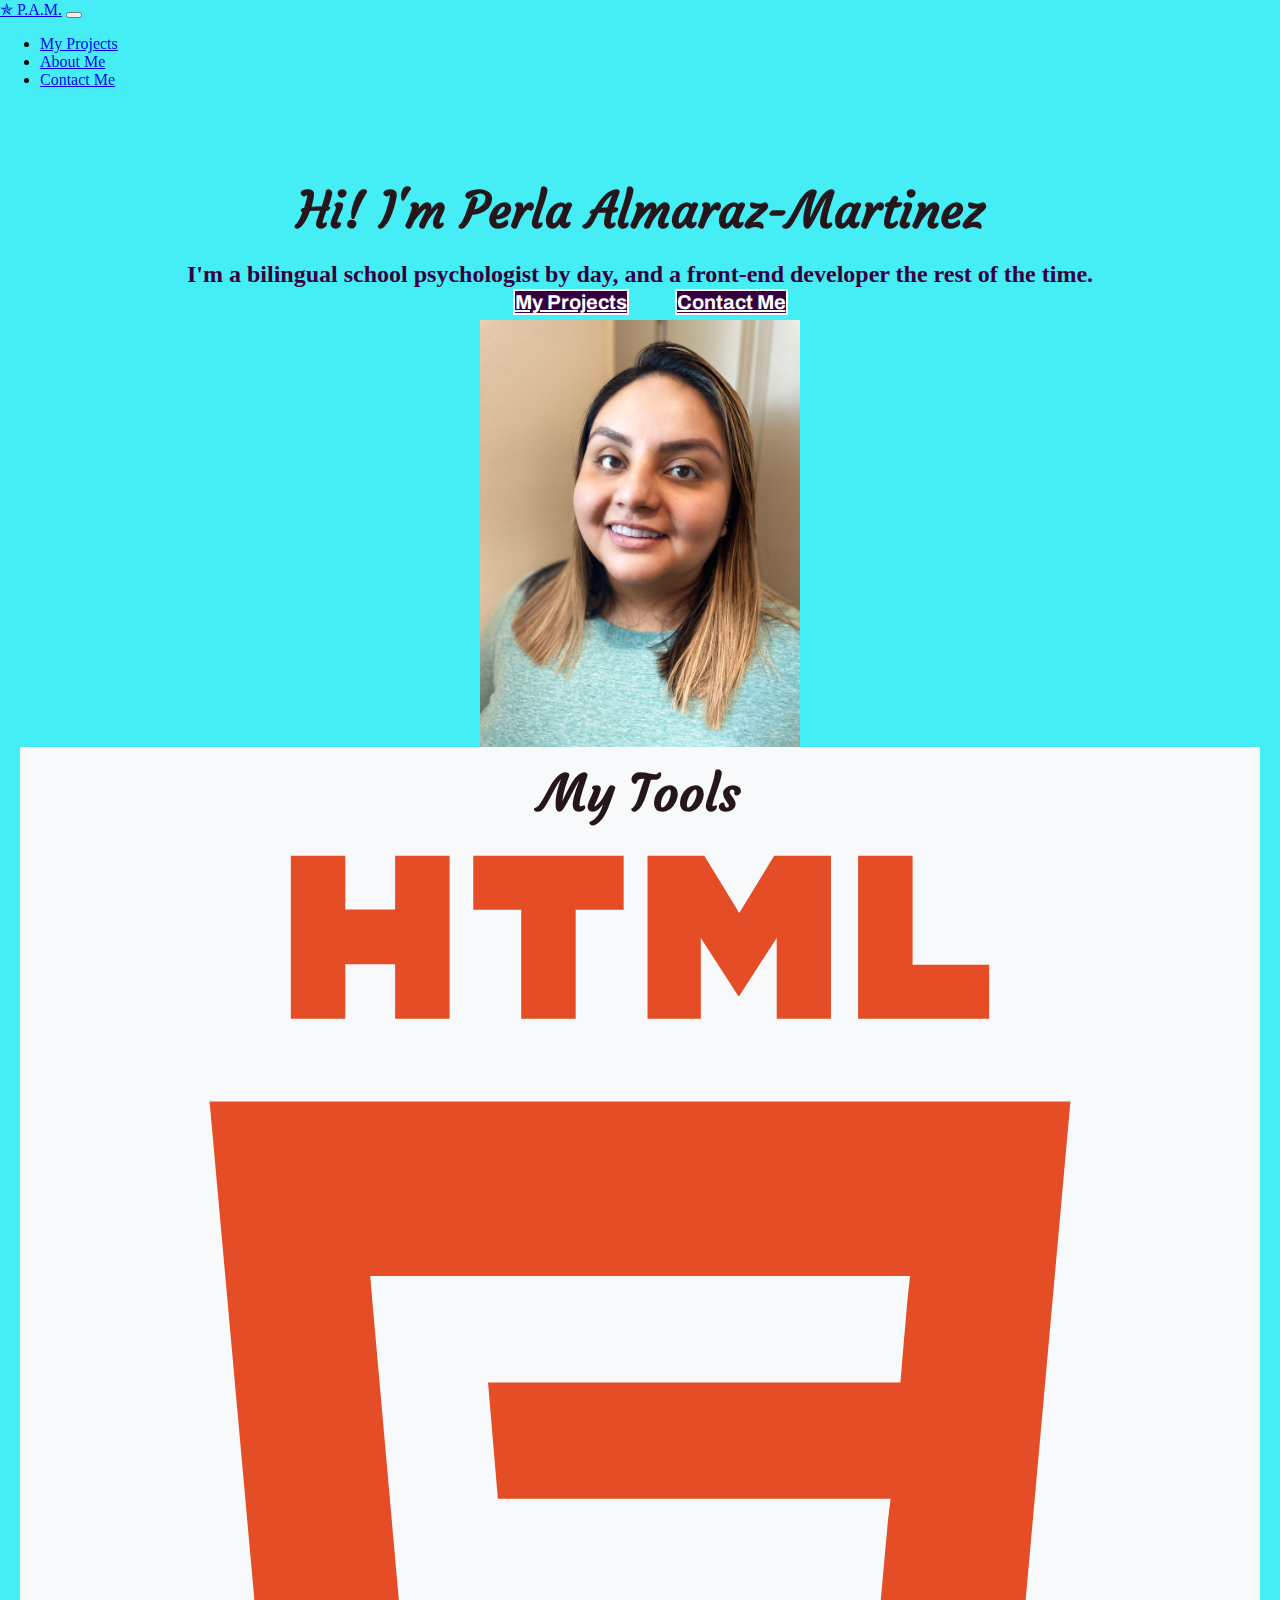
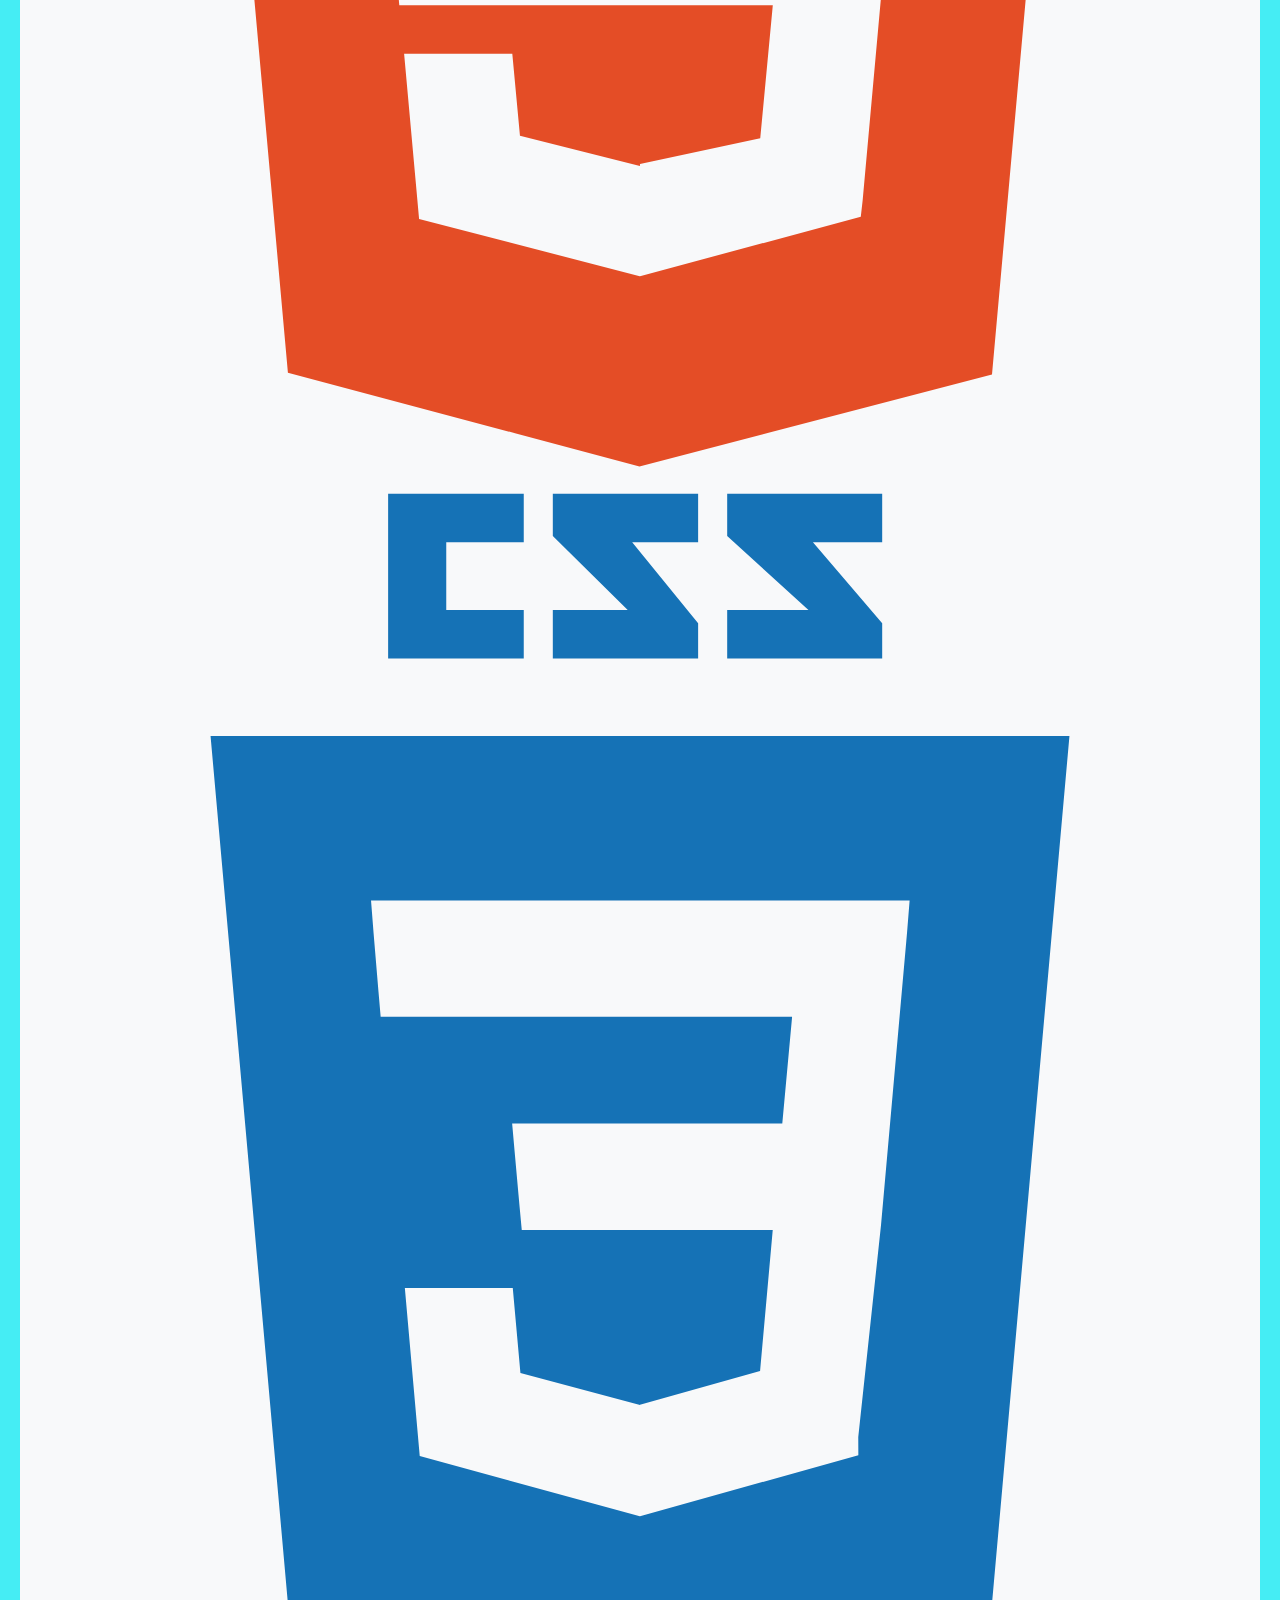
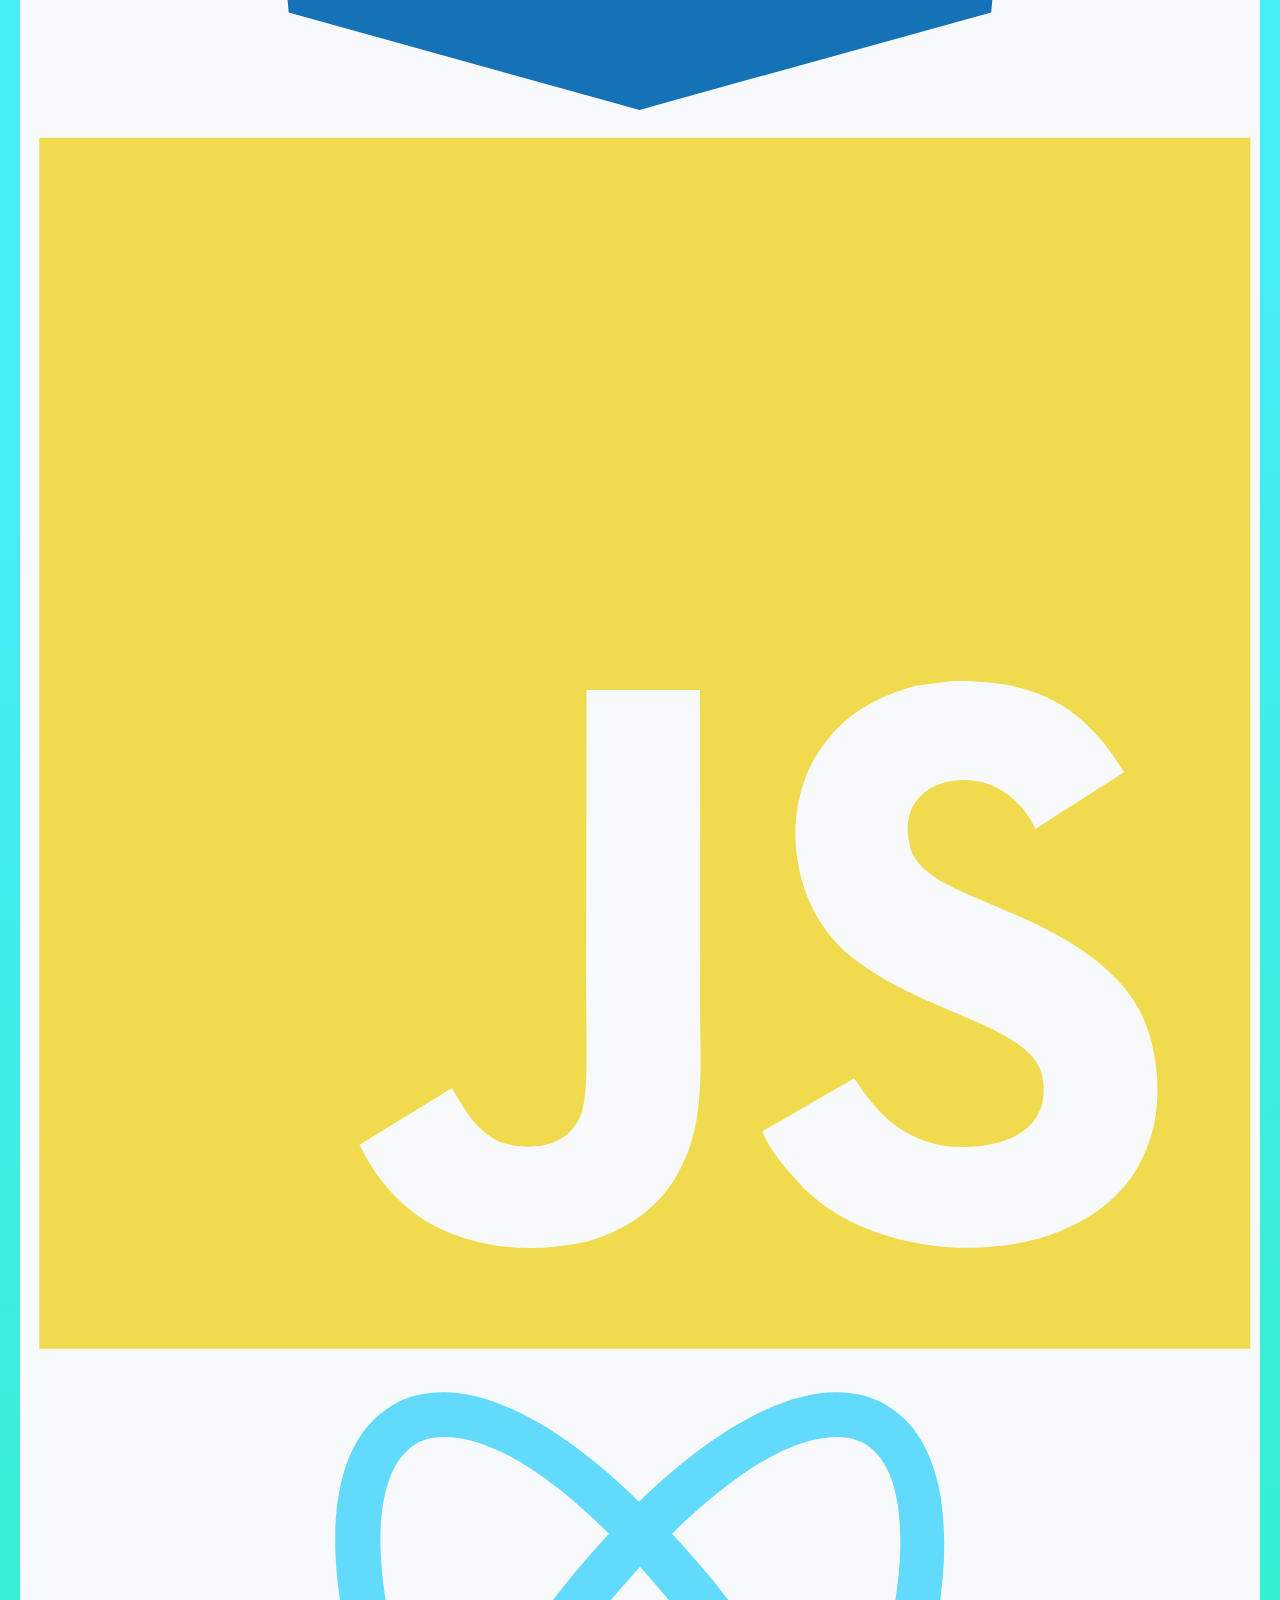
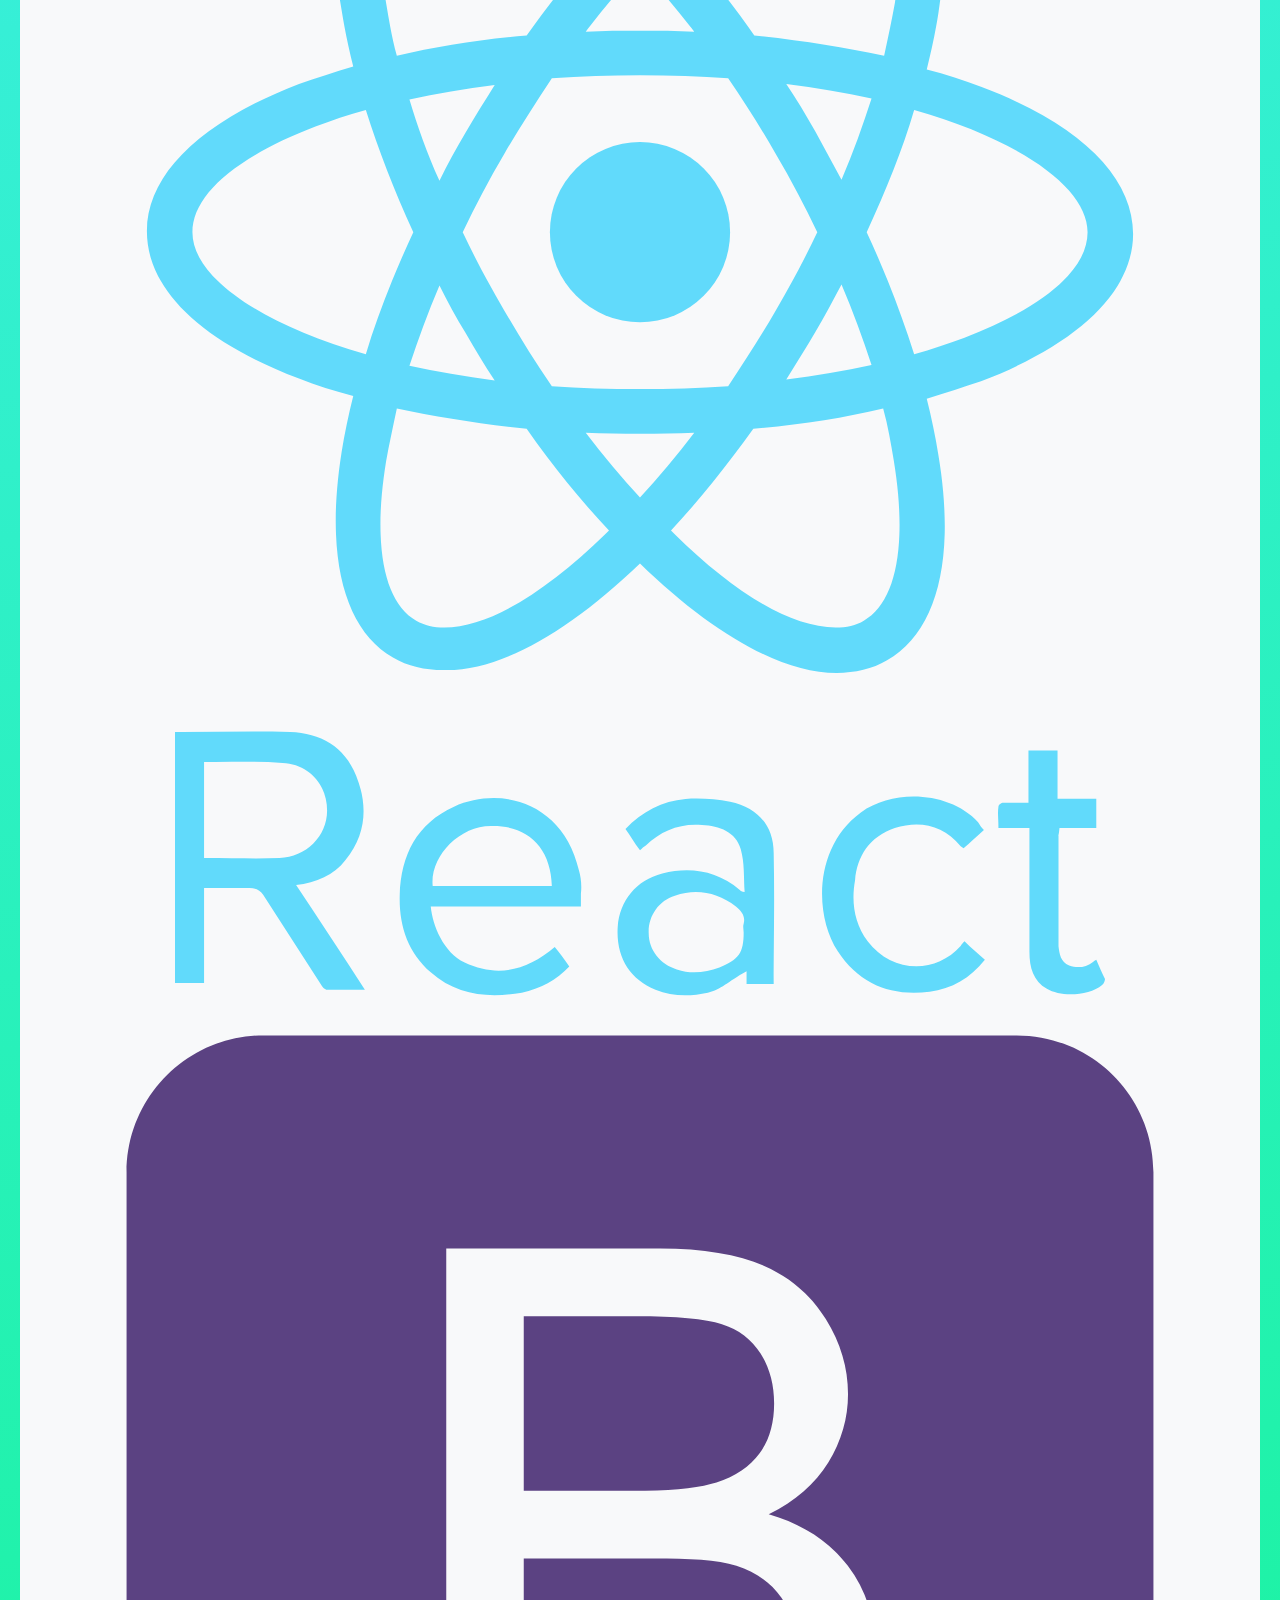
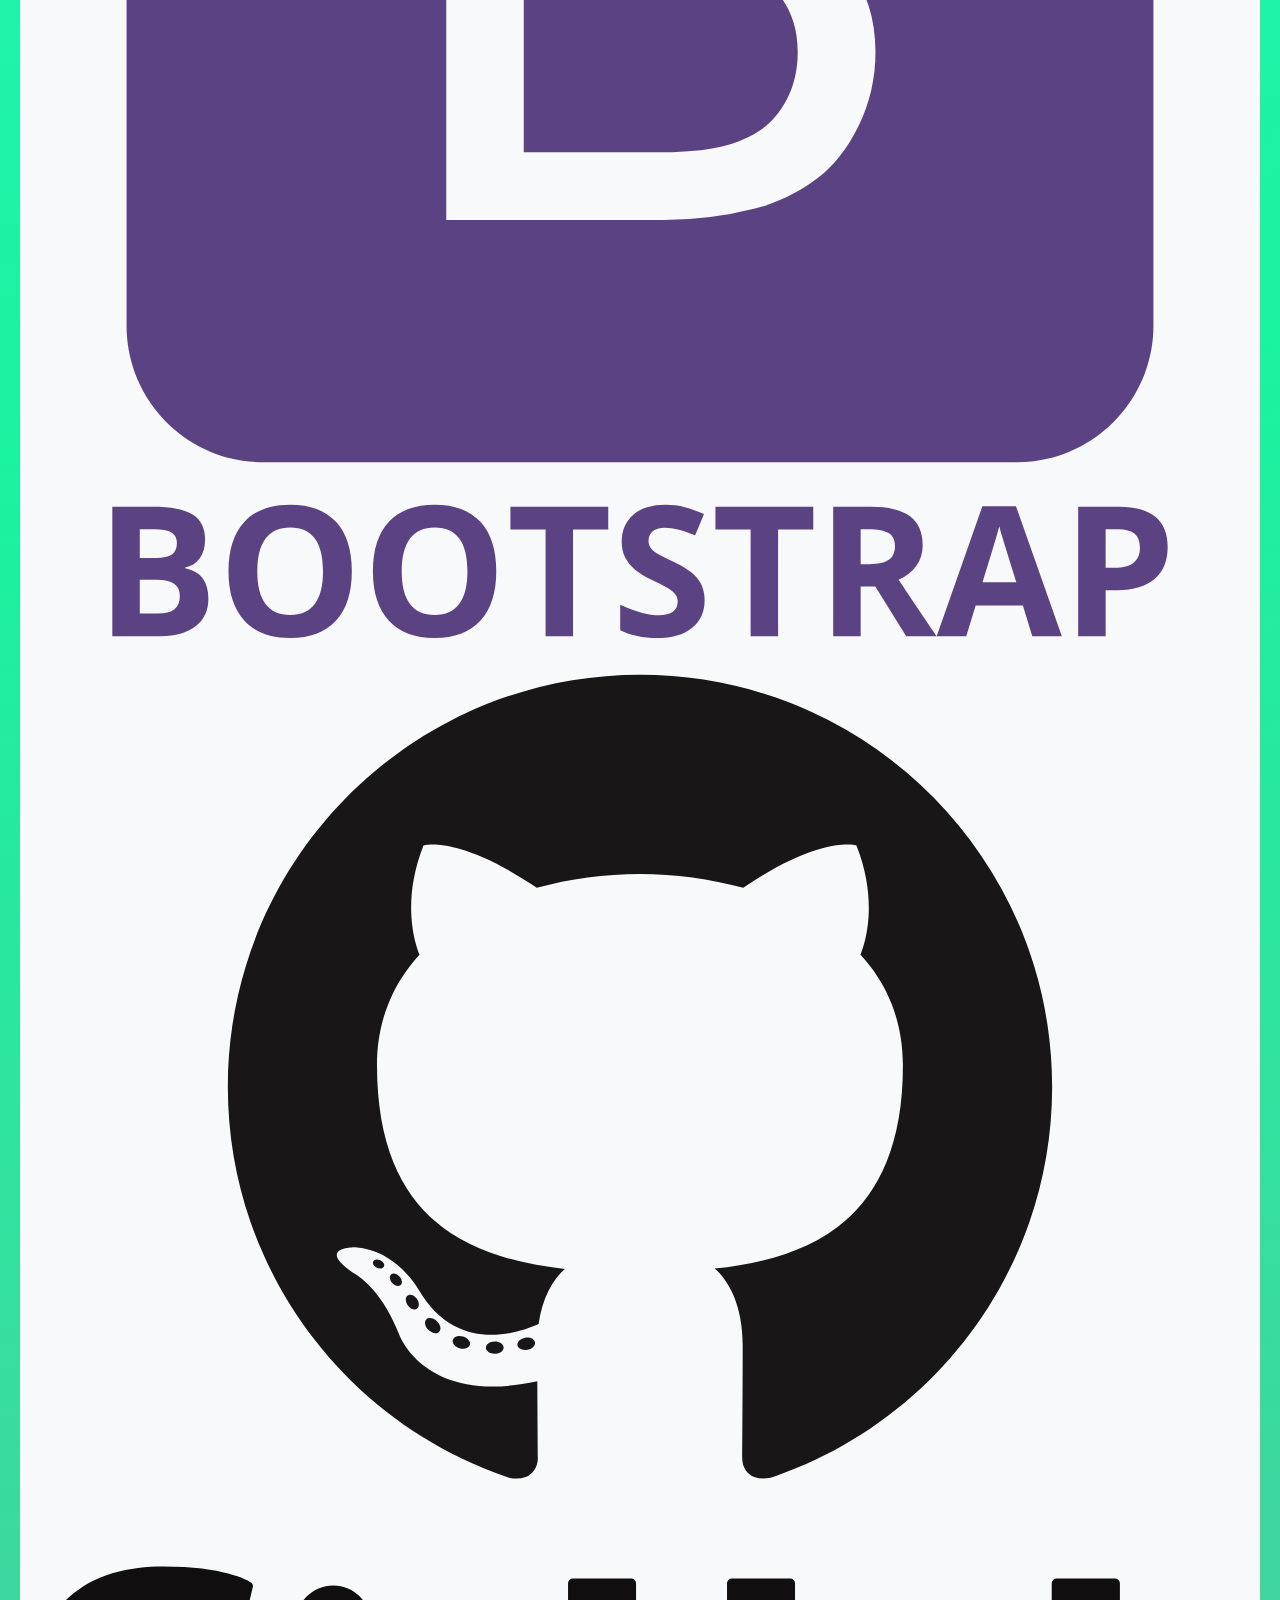
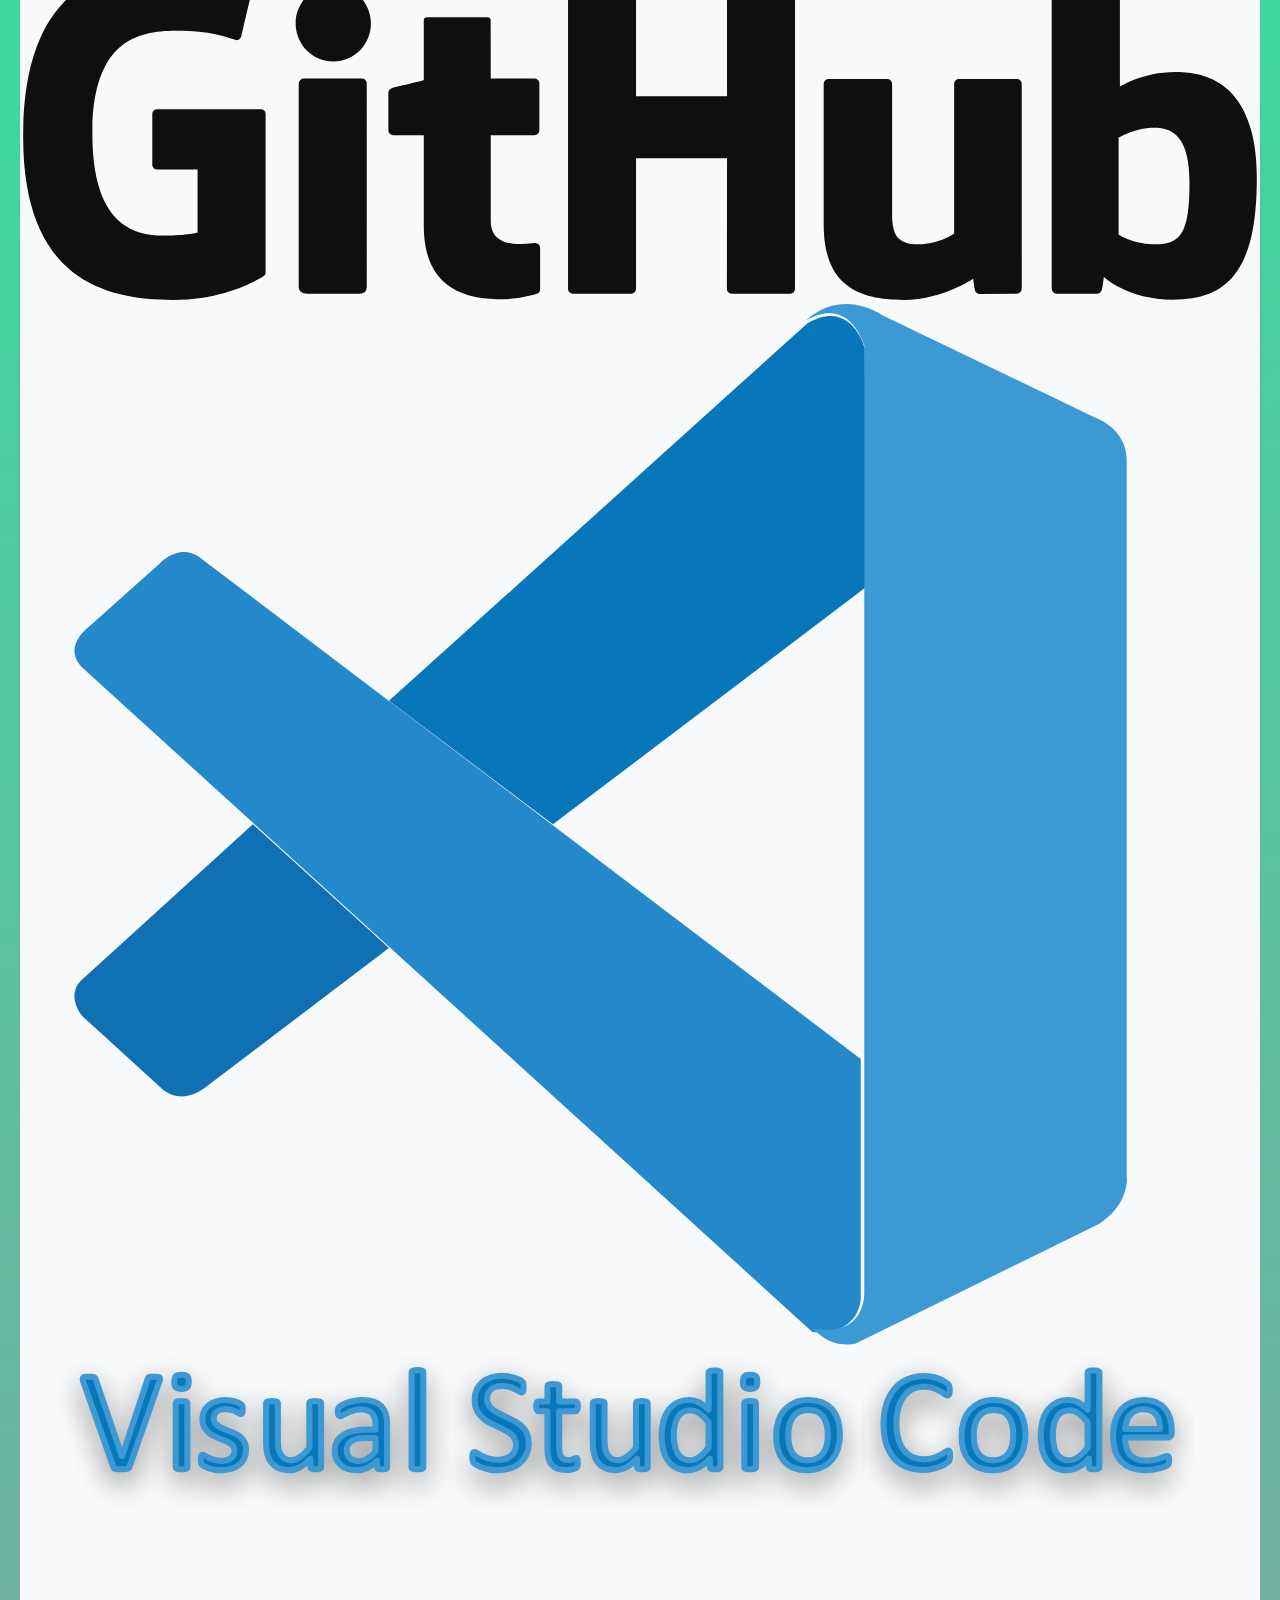
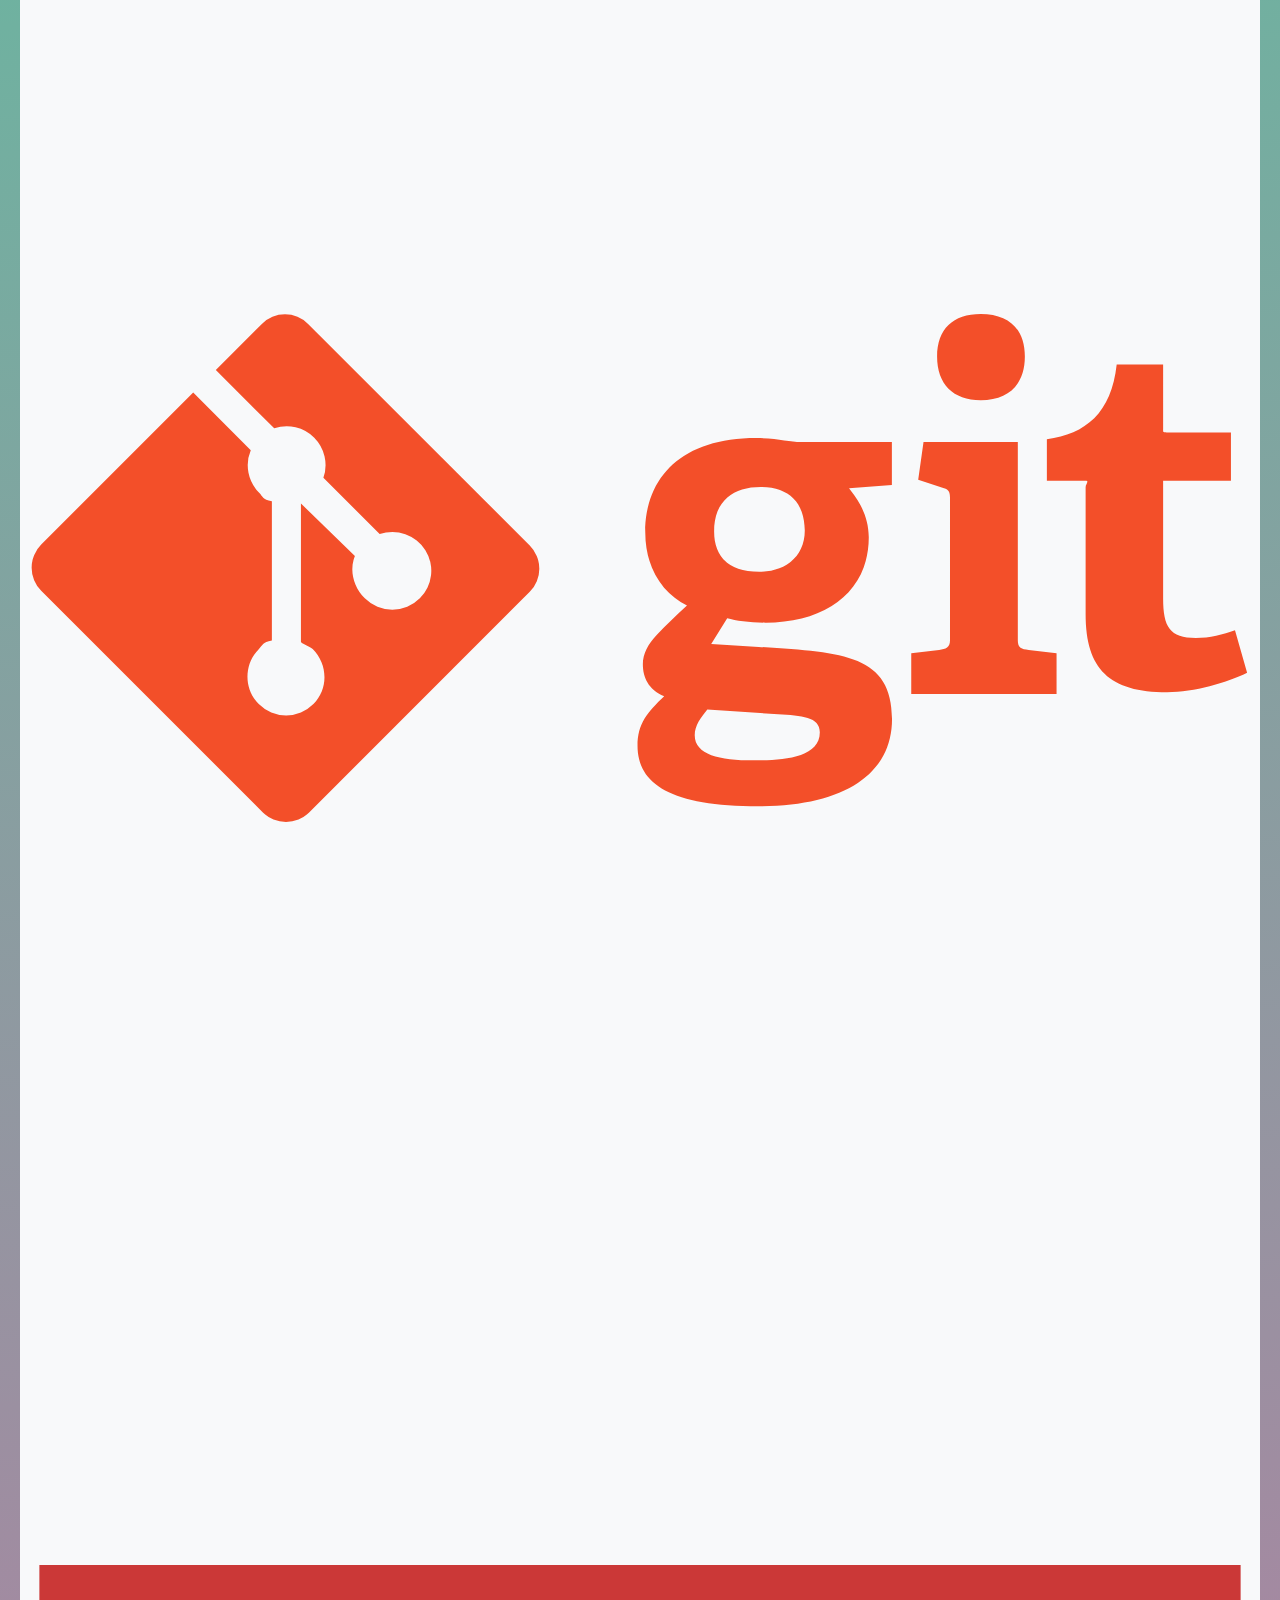
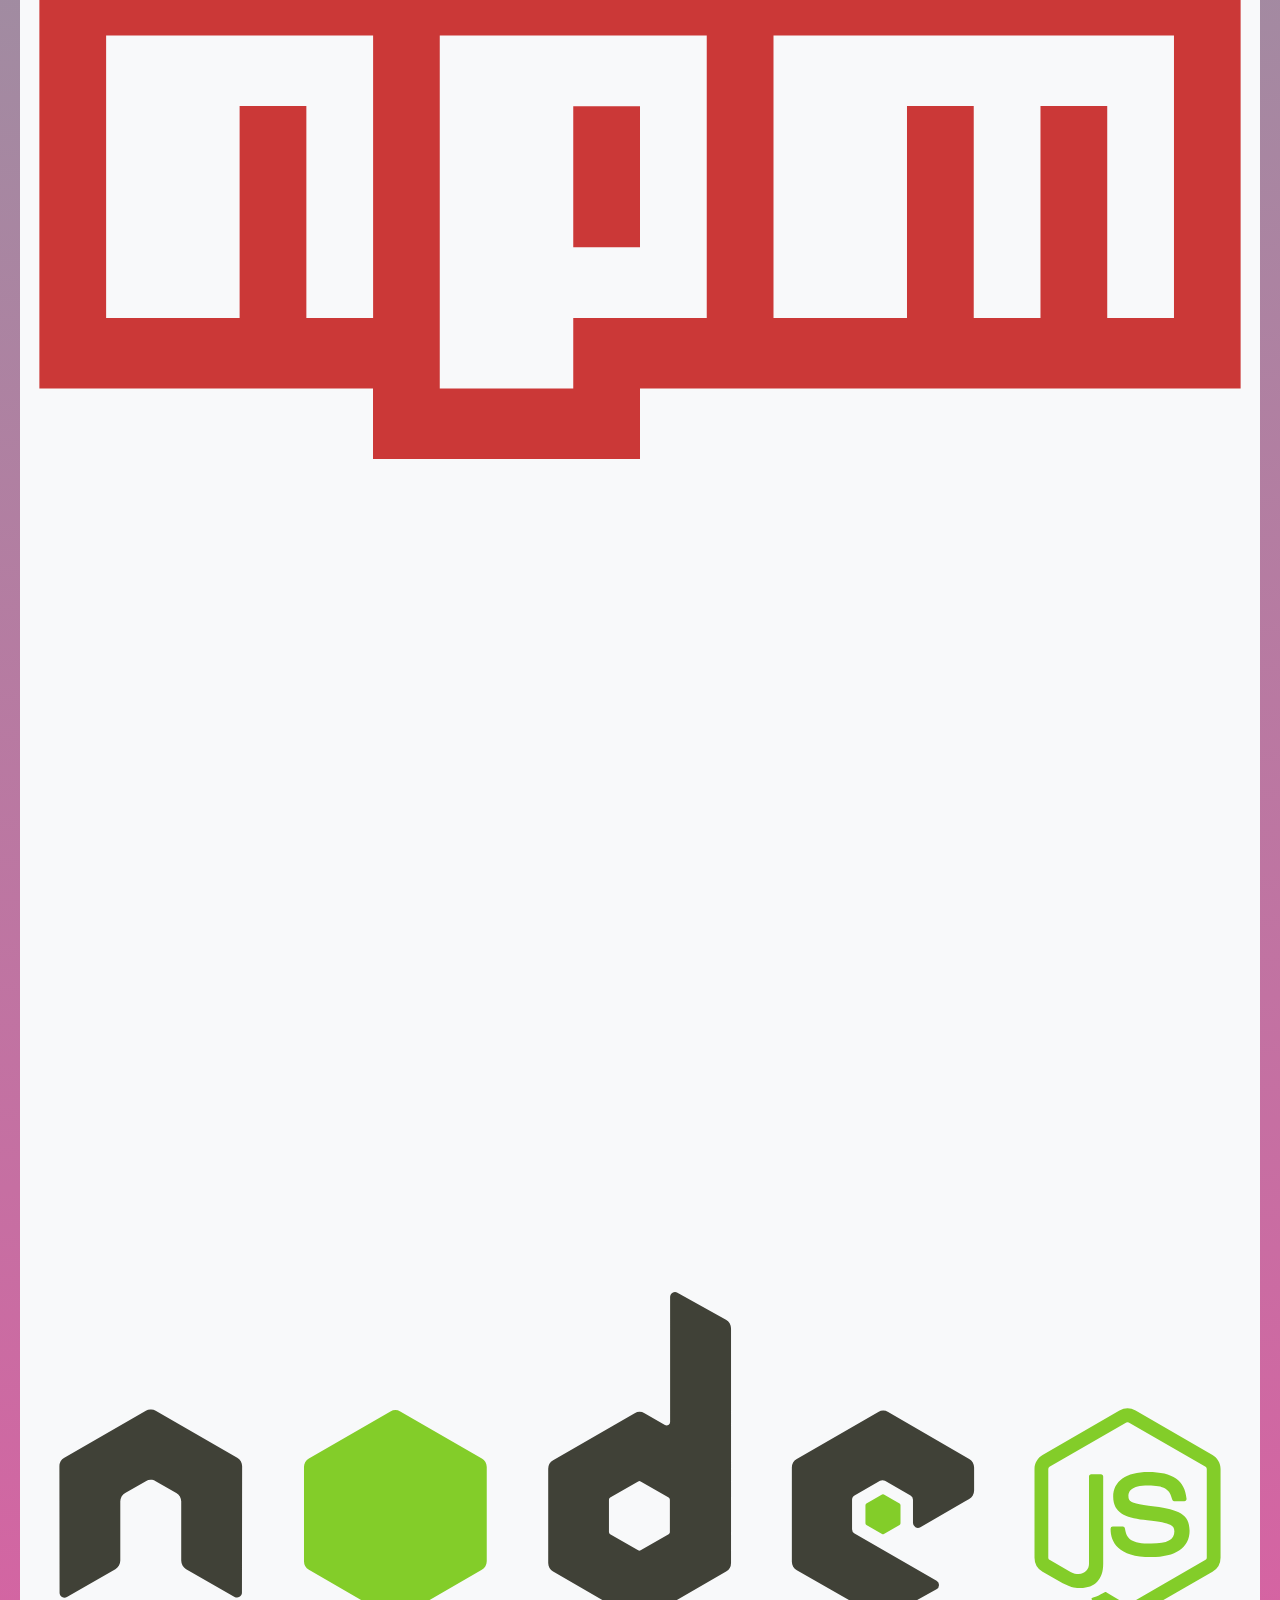
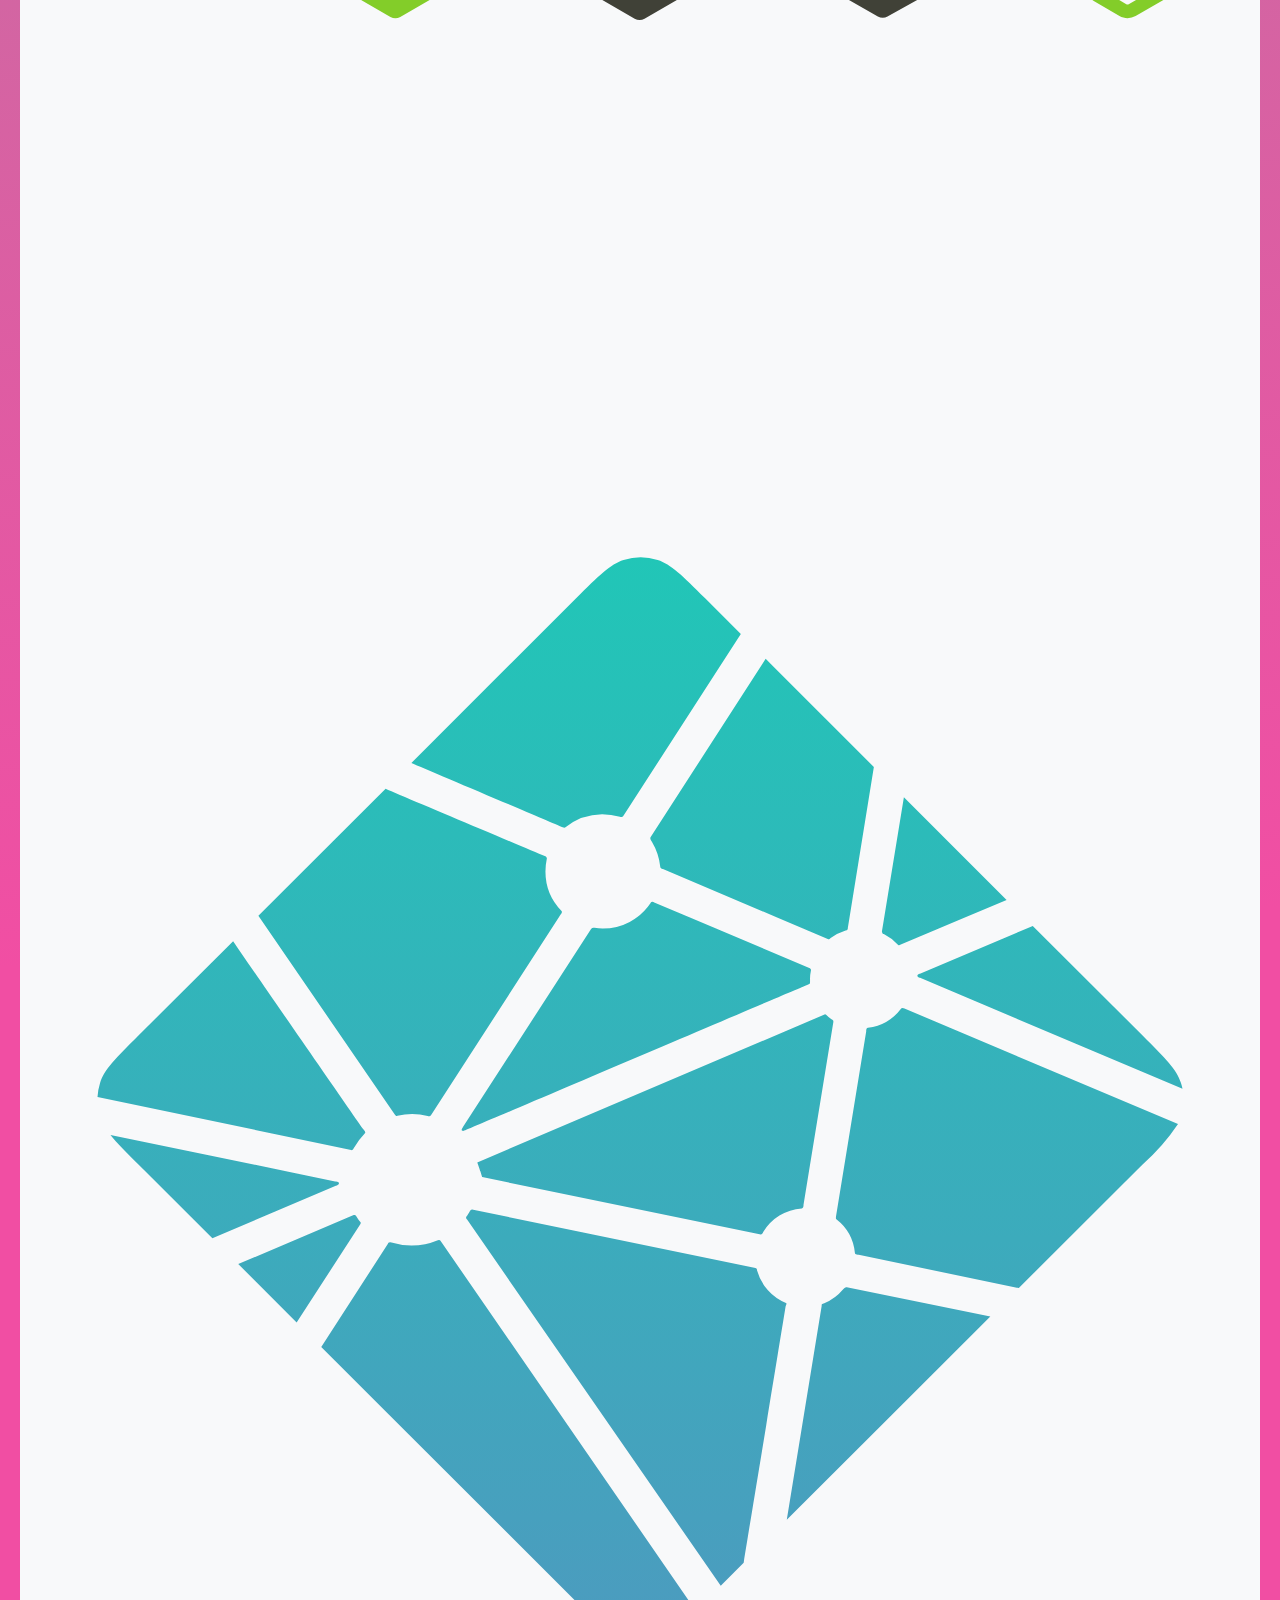
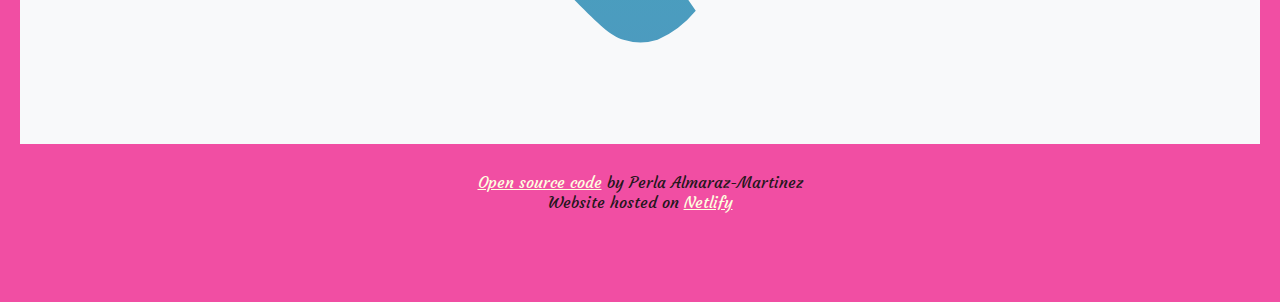
<file: index.html>
<!DOCTYPE html>
<html lang="en">
<head>
  <meta charset="UTF-8">
  <meta http-equiv="X-UA-Compatible" content="IE=edge">
  <meta name="viewport" content="width=device-width, initial-scale=1.0">
  <link href="https://cdn.jsdelivr.net/npm/bootstrap@5.0.2/dist/css/bootstrap.min.css" rel="stylesheet" integrity="sha384-EVSTQN3/azprG1Anm3QDgpJLIm9Nao0Yz1ztcQTwFspd3yD65VohhpuuCOmLASjC" crossorigin="anonymous">
  <script src="https://cdn.jsdelivr.net/npm/bootstrap@5.0.2/dist/js/bootstrap.bundle.min.js" integrity="sha384-MrcW6ZMFYlzcLA8Nl+NtUVF0sA7MsXsP1UyJoMp4YLEuNSfAP+JcXn/tWtIaxVXM" crossorigin="anonymous"></script>
  
  <link rel="preconnect" href="https://fonts.googleapis.com">
  <link rel="preconnect" href="https://fonts.gstatic.com" crossorigin>
  <link href="https://fonts.googleapis.com/css2?family=Courgette&display=swap" rel="stylesheet">

  <link rel="preconnect" href="https://fonts.googleapis.com">
  <link rel="preconnect" href="https://fonts.gstatic.com" crossorigin>
  <link href="https://fonts.googleapis.com/css2?family=Archivo:ital,wght@0,100;0,200;0,300;0,400;1,100;1,200;1,300&display=swap" rel="stylesheet">

  <link rel="stylesheet" href="css/styles.css" />

  <meta name="descrption" content="Perla Almaraz-Martinez is a bilingual school psychologist and front-end developer. 
  This is is the homepage to her front-end developer portfolio.">

  <title>✯ Perla Almaraz-Martinez | Home</title>
</head>
<body class="coder">
    <nav class="navbar navbar-expand-lg navbar-light bg-light nav-text fixed-top">
      <div class="container-fluid">
        <a class="navbar-brand fw-bold" href="/index.html" title=" Perla's Homepage">✯ P.A.M.</a>
        <button class="navbar-toggler" type="button" data-bs-toggle="collapse" data-bs-target="#navbarNav" aria-controls="navbarNav" aria-expanded="false" aria-label="Toggle navigation">
          <span class="navbar-toggler-icon"></span>
        </button>
        <div class="collapse navbar-collapse" id="navbarNav">
          <ul class="navbar-nav">
            <li class="nav-item">
              <a class="nav-link active" aria-current="page" href="/projects.html" title="Perla's Projects">My Projects</a>
            </li>
            <li class="nav-item">
              <a class="nav-link " href="/about.html" title="About Perla">About Me</a>
            </li>
            <li class="nav-item">
              <a class="nav-link" href="/about.html#contact" title="Contact Perla">Contact Me</a>
            </li>
          </ul>
        </div>
      </div>
    </nav>
    <div class="row">
      <div class="col-sm-6">
       <h1 class="coder-name">Hi! I'm Perla Almaraz-Martinez</h1> 
        <h2 class="index-text"> I'm a bilingual school psychologist by day, and a front-end developer the rest of the time. 
          </br>
      <a href="/projects.html" class="btn style-button"> My Projects</a>
      <a href="/about.html#contact" class="btn style-button"> Contact Me</a>
      </h2>
      </div>
      <div class="col-sm-6">
      <img class="pa-pic img-fluid rounded" src="/images/PAlmaraz.jpg" alt="perla-coder">
      </div>
    </div>
    <div class="row pt-4 px-0 mx-3">
      <h1 class="coder-tools">My Tools</h1>
    </div>
    <div class="row justify-content-md-center px-0 mx-3 toolsDesign">
      <div class="col-sm-1">
        <img class="tools-pic" src="/images/html.svg" alt="html-icon">
      </div>
      <div class="col-sm-1">
        <img class="tools-pic" src="/images/css.svg" alt="css-icon">
      </div>
      <div class="col-sm-1">
        <img class="tools-pic" src="/images/javascript.svg" alt="js-icon">
      </div>
      <div class="col-sm-1">
        <img class="tools-pic" src="/images/react.svg" alt="react-icon">
      </div>
      <div class="col-sm-1">
        <img class="tools-pic" src="/images/bootstrap.svg" alt="bootstrap-icon">
      </div>
      <div class="col-sm-1">
        <img class="tools-pic" src="/images/github.svg" alt="github-icon">
      </div>
      <div class="col-sm-1">
        <img class="tools-pic" src="/images/vscode.svg" alt="vscode-icon">
      </div>
      <div class="col-sm-1">
        <img class="tools-pic" src="/images/git.svg" alt="git-icon">
      </div>
      <div class="col-sm-1">
        <img class="tools-pic" src="/images/npm.svg" alt="npm-icon">
      </div>
      <div class="col-sm-1">
        <img class="tools-pic" src="/images/nodejs.svg" alt="nodejs-icon">
      </div>
      <div class="col-sm-1">
        <img class="tools-pic" src="/images/netlify.svg" alt="netlify-icon">
      </div>
    </div>
<footer>
  <p class="coder-links"><a href="https://github.com/palmarazmartinez/PAlmaraz-Website-Portfolio"  target="_blank" class="gitLink">
    Open source code</a> by Perla Almaraz-Martinez
    </br>
    Website hosted on <a href="https://laughing-yonath-83dd46.netlify.app/" target="_blank" class="netlifyLink">Netlify</a>
  </p>
  </footer>
</body>
</html>
</file>
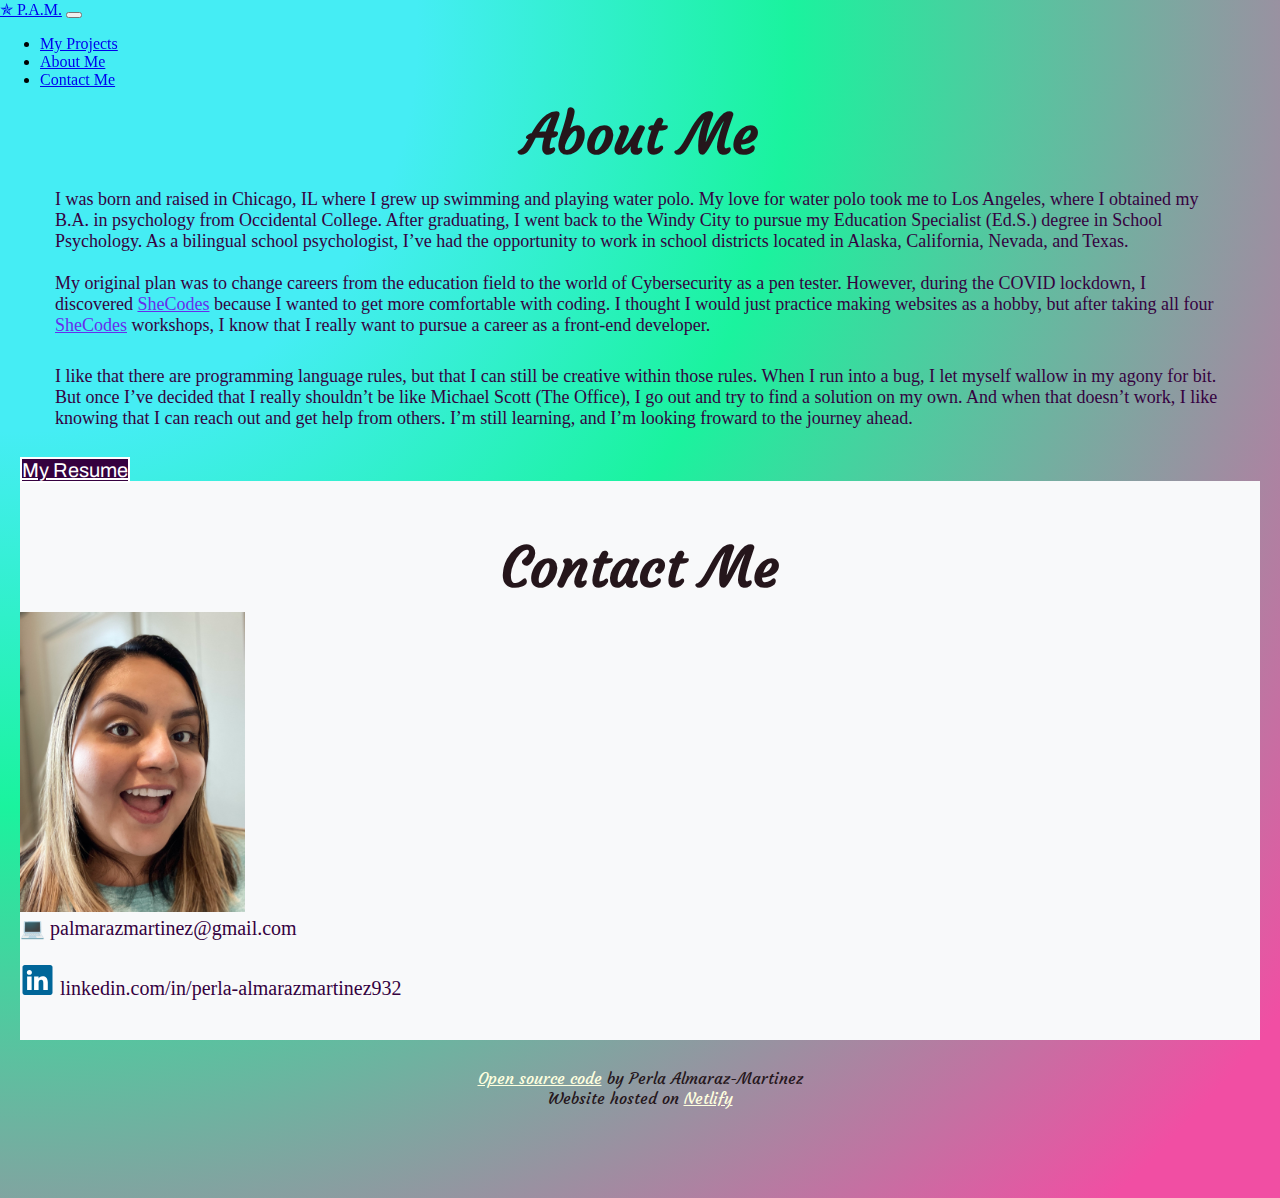
<file: about.html>
<!DOCTYPE html>
<html lang="en">
<head>
  <meta charset="UTF-8">
  <meta http-equiv="X-UA-Compatible" content="IE=edge">
  <meta name="viewport" content="width=device-width, initial-scale=1.0">
  <link href="https://cdn.jsdelivr.net/npm/bootstrap@5.0.2/dist/css/bootstrap.min.css" rel="stylesheet" integrity="sha384-EVSTQN3/azprG1Anm3QDgpJLIm9Nao0Yz1ztcQTwFspd3yD65VohhpuuCOmLASjC" crossorigin="anonymous">
  <script src="https://cdn.jsdelivr.net/npm/bootstrap@5.0.2/dist/js/bootstrap.bundle.min.js" integrity="sha384-MrcW6ZMFYlzcLA8Nl+NtUVF0sA7MsXsP1UyJoMp4YLEuNSfAP+JcXn/tWtIaxVXM" crossorigin="anonymous"></script>
  
  <link rel="preconnect" href="https://fonts.googleapis.com">
  <link rel="preconnect" href="https://fonts.gstatic.com" crossorigin>
  <link href="https://fonts.googleapis.com/css2?family=Courgette&display=swap" rel="stylesheet">

  <link rel="preconnect" href="https://fonts.googleapis.com">
  <link rel="preconnect" href="https://fonts.gstatic.com" crossorigin>
  <link href="https://fonts.googleapis.com/css2?family=Archivo:ital,wght@0,100;0,200;0,300;0,400;1,100;1,200;1,300&display=swap" rel="stylesheet">

  <link rel="stylesheet" href="css/styles.css" />

  <meta name="descrption" content="Perla Almaraz-Martinez is a bilingual school psychologist and front-end developer. 
  This is is the About Me and Contact Me page of Perla's front-end developer portfolio.">
  
  <title>✯ Perla Almaraz-Martinez | About Me</title>
</head>
<body class="coder">
    <nav class="navbar navbar-expand-lg navbar-light bg-light nav-text fixed-top">
      <div class="container-fluid">
        <a class="navbar-brand fw-bold" href="/index.html" title="Perla's Homepage">✯ P.A.M.</a>
        <button class="navbar-toggler" type="button" data-bs-toggle="collapse" data-bs-target="#navbarNav" aria-controls="navbarNav" aria-expanded="false" aria-label="Toggle navigation">
          <span class="navbar-toggler-icon"></span>
        </button>
        <div class="collapse navbar-collapse" id="navbarNav">
          <ul class="navbar-nav">
            <li class="nav-item">
              <a class="nav-link active" aria-current="page" href="/projects.html" title="Perla's Projects">My Projects</a>
            </li>
            <li class="nav-item">
              <a class="nav-link " href="/about.html" title="About Perla">About Me</a>
            </li>
            <li class="nav-item">
              <a class="nav-link" href="/about.html#contact" title="Contact Perla">Contact Me</a>
            </li>
          </ul>
        </div>
      </div>
    </nav>
    <div class="row">
    <h1 class="site-heading">About Me</h1>
    </div>

    <div class="row">
      <div class="col-sm-6">
        <p class="aboutMe-text">I was born and raised in Chicago, IL where I grew up swimming and playing water polo. 
        My love for water polo took me to Los Angeles, where I obtained my B.A. in psychology from Occidental College. 
        After graduating, I went back to the Windy City to pursue my Education Specialist (Ed.S.) degree in School Psychology. 
        As a bilingual school psychologist, I’ve had the opportunity to work in school districts located in Alaska, California, Nevada, and Texas.
        </br>
        </br>
        My original plan was to change careers from the education field to the world of Cybersecurity as a pen tester. 
        However, during the COVID lockdown, I discovered
        <a href="https://www.shecodes.io/"  target="_blank" class="shecodesLink">SheCodes</a> 
        because I wanted to get more comfortable with coding. 
        I thought I would just practice making websites as a hobby, but after taking all four   
        <a href="https://www.shecodes.io/"  target="_blank" class="shecodesLink">SheCodes</a> 
         workshops, I know that I really want to pursue a career as a front-end developer. 
      </p>
      </div>
      <div class="col-sm-6">
        <p class="aboutMe-text">I like that there are programming language rules, but that I can still be creative within those rules. 
          When I run into a bug, I let myself wallow in my agony for bit. But once I’ve decided that I really shouldn’t be like Michael Scott (The Office), 
          I go out and try to find a solution on my own. And when that doesn’t work, I like knowing that I can reach out and get help from others. 
          I’m still learning, and I’m looking froward to the journey ahead. 
      </p>
      <div class="text-center"> 
      <a href="/PAM-Resume.pdf" class="btn resume-button" target="_blank">My Resume</a>
    </div>
    </div>
    </div>
    <div class="row mx-5 toolsDesign">
      <h1 class="contactMe-heading" id="contact">Contact Me</h1>
      <div class="row">
      <div class="col-sm-6 text-end">
        <img src="/images/aboutMe.jpg" alt="aboutMe-pic" class="aboutMe-pic"/> 
      </div>
      <div class="col-sm-6 pt-5">  
        <a href="mailto:palmarazmartinez@gmail.com" target="_blank" class="coder-contacts"> 💻  palmarazmartinez@gmail.com</a>
        <p class="coder-contacts">
    <img src="/images/linkedin.svg" alt="linkedin-icon">
          <a href="https://linkedin.com/in/perla-almarazmartinez932" target="_blank" class="coder-contacts">
          linkedin.com/in/perla-almarazmartinez932</a></p>
        </div>
      </div>
    </div>
      <footer>
        <p class="coder-links"><a href="https://github.com/palmarazmartinez/PAlmaraz-Website-Portfolio"  target="_blank" class="gitLink">
          Open source code</a> by Perla Almaraz-Martinez
          </br>
          Website hosted on <a href="https://laughing-yonath-83dd46.netlify.app/" target="_blank" class="netlifyLink">Netlify</a>
        </p>
        </footer>
    </div>
</body>
</html>
</file>
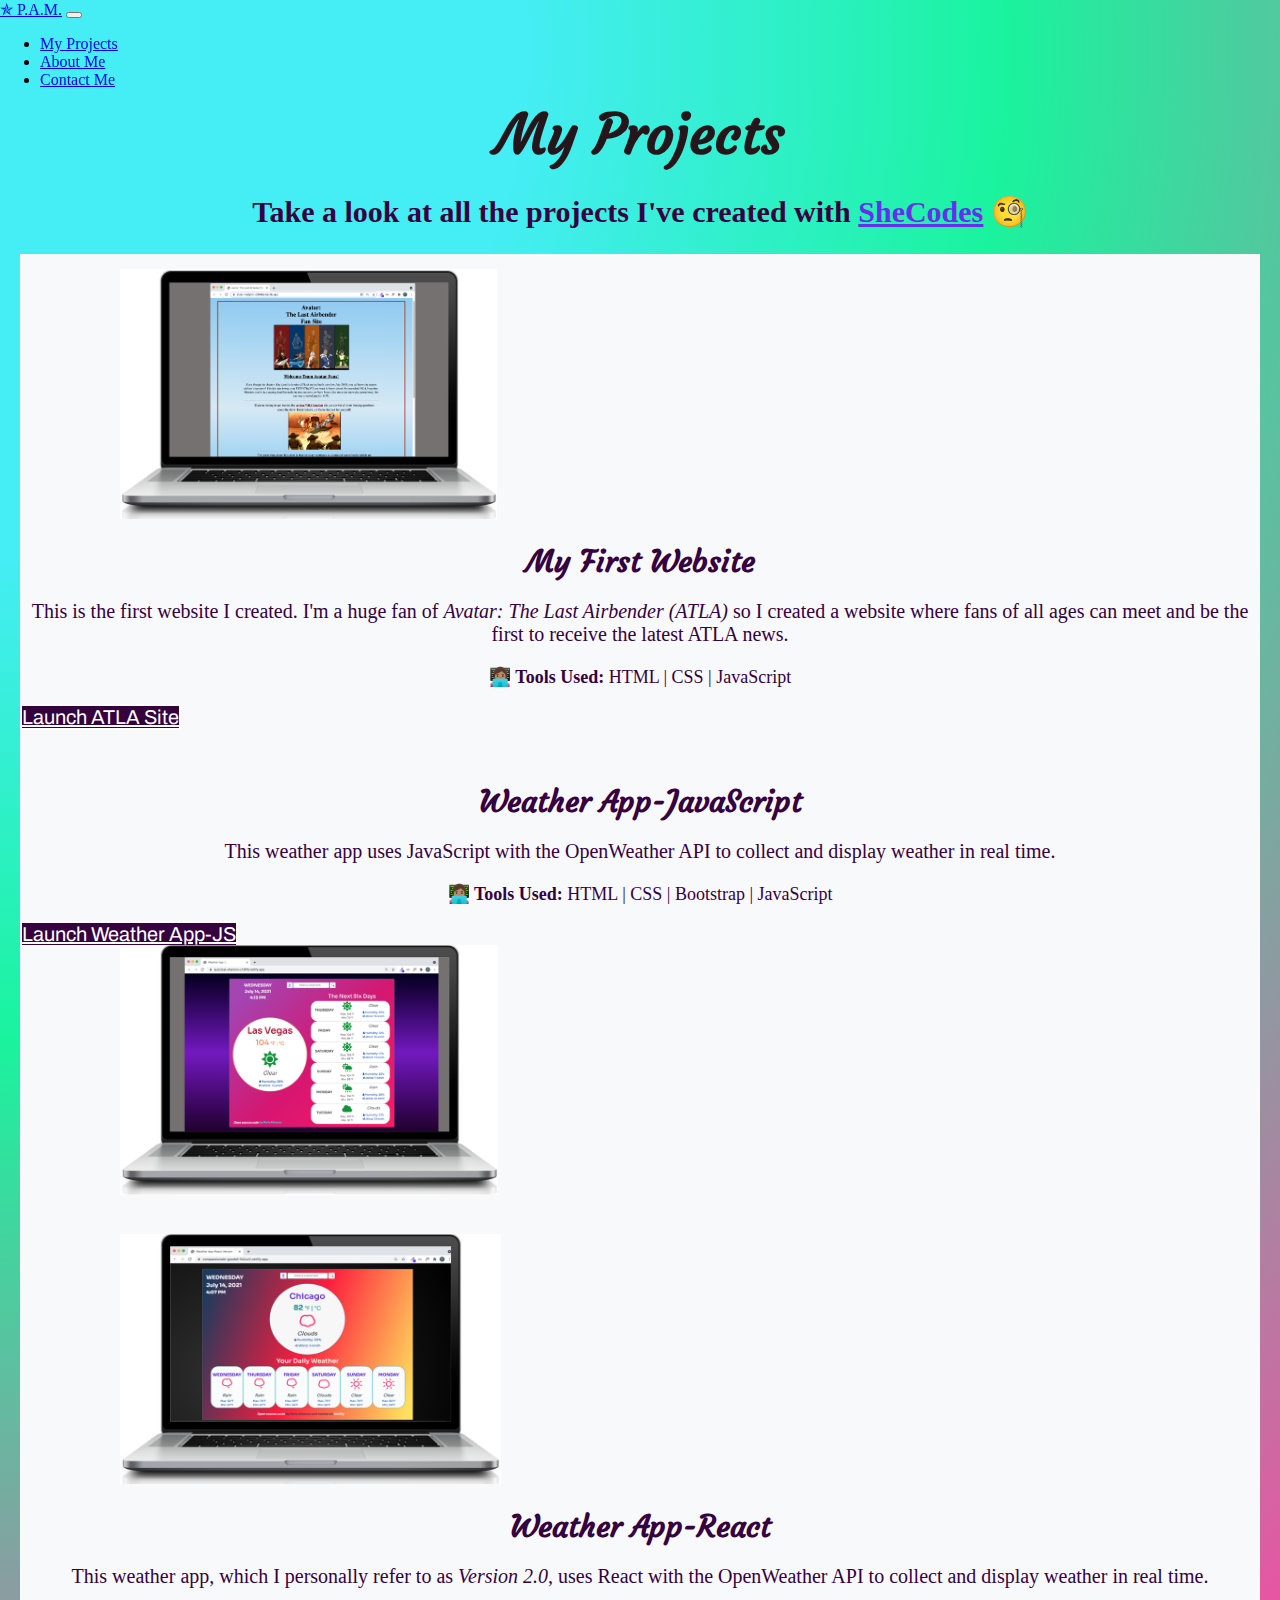
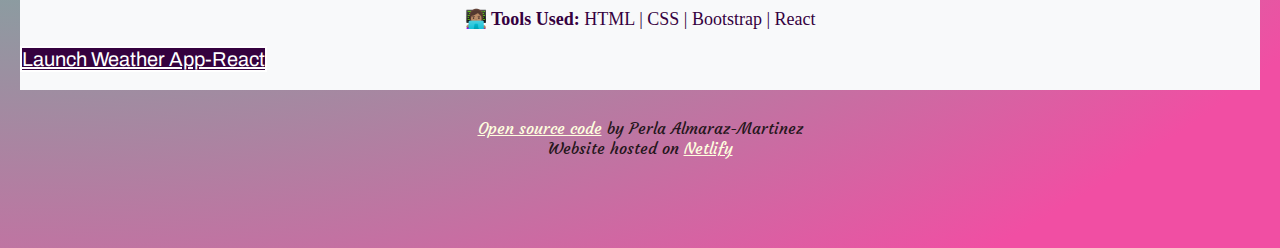
<file: projects.html>
<!DOCTYPE html>
<html lang="en">
<head>
  <meta charset="UTF-8">
  <meta http-equiv="X-UA-Compatible" content="IE=edge">
  <meta name="viewport" content="width=device-width, initial-scale=1.0">
  <link href="https://cdn.jsdelivr.net/npm/bootstrap@5.0.2/dist/css/bootstrap.min.css" rel="stylesheet" integrity="sha384-EVSTQN3/azprG1Anm3QDgpJLIm9Nao0Yz1ztcQTwFspd3yD65VohhpuuCOmLASjC" crossorigin="anonymous">
  <script src="https://cdn.jsdelivr.net/npm/bootstrap@5.0.2/dist/js/bootstrap.bundle.min.js" integrity="sha384-MrcW6ZMFYlzcLA8Nl+NtUVF0sA7MsXsP1UyJoMp4YLEuNSfAP+JcXn/tWtIaxVXM" crossorigin="anonymous"></script>
  
  <link rel="preconnect" href="https://fonts.googleapis.com">
  <link rel="preconnect" href="https://fonts.gstatic.com" crossorigin>
  <link href="https://fonts.googleapis.com/css2?family=Courgette&display=swap" rel="stylesheet">

  <link rel="preconnect" href="https://fonts.googleapis.com">
  <link rel="preconnect" href="https://fonts.gstatic.com" crossorigin>
  <link href="https://fonts.googleapis.com/css2?family=Archivo:ital,wght@0,100;0,200;0,300;0,400;1,100;1,200;1,300&display=swap" rel="stylesheet">

  <link rel="stylesheet" href="css/styles.css" />

  <meta name="descrption" content="Perla Almaraz-Martinez is a bilingual school psychologist and front-end developer. 
  This is is the Projects page of Perla's front-end developer portfolio.">

  <title>✯ Perla Almaraz-Martinez | My Projects</title>
</head>
<body class="coder">
    <nav class="navbar navbar-expand-lg navbar-light bg-light nav-text fixed-top">
      <div class="container-fluid">
        <a class="navbar-brand fw-bold" href="/index.html" title="Perla's Homepage">✯ P.A.M.</a>
        <button class="navbar-toggler" type="button" data-bs-toggle="collapse" data-bs-target="#navbarNav" aria-controls="navbarNav" aria-expanded="false" aria-label="Toggle navigation">
          <span class="navbar-toggler-icon"></span>
        </button>
        <div class="collapse navbar-collapse" id="navbarNav">
          <ul class="navbar-nav">
            <li class="nav-item">
              <a class="nav-link active" aria-current="page" href="/projects.html" title="Perla's Projects">My Projects</a>
            </li>
            <li class="nav-item">
              <a class="nav-link " href="/about.html" title="About Perla">About Me</a>
            </li>
            <li class="nav-item">
              <a class="nav-link" href="/about.html#contact" title="Contact Perla">Contact Me</a>
            </li>
          </ul>
        </div>
      </div>
    </nav>
    <div class="row">
      <h1 class="site-heading">My Projects</h1>
      <h2 class="look-text"> Take a look at all the projects I've created with <a href="https://www.shecodes.io/"  target="_blank" class="shecodesLink">SheCodes</a> 🧐</h2>
      </div>

      <div class="row mx-4 mb-4 toolsDesign">
        <div class="col-sm-6">
          <img src="/images/AvatarWebsite.png" alt="firstSite-pic" class="projects-images rounded-3 img-fluid d-none d-sm-block">
        </div>
        <div class="col-sm-6">
          <h1 class="projects-heading">My First Website</h1>
          <p class="projects-text">This is the first website I created. I'm a huge fan of <i>Avatar: The Last Airbender (ATLA)</i>
           so I created a website where fans of all ages can meet and be the first to receive the latest
            ATLA news. 
          </br>
       <p class="tools-used">👩🏽‍💻 <b>Tools Used:</b> HTML | CSS | JavaScript</p>
       <div class="text-center"> 
       <a href="https://stoic-hodgkin-83f489.netlify.app/" class="btn resume-button" target="_blank">Launch ATLA Site</a>
      </div>
      </div>
      </div>

      <div class="row mx-4 mb-4 toolsDesign">
        <div class="col-sm-6">
          <h1 class="projects-heading">Weather App-JavaScript</h1>
          <p class="projects-text"> This weather app uses JavaScript with the OpenWeather API to collect and display 
            weather in real time. 

          </br>
          <p class="tools-used">👩🏽‍💻 <b>Tools Used:</b> HTML | CSS | Bootstrap | JavaScript</p>
       <div class="text-center"> 
         <a href="https://quizzical-shannon-c13ff6.netlify.app/" class="btn resume-button" target="_blank">Launch Weather App-JS</a>
      </div>
      </div>
        <div class="col-sm-6">
          <img src="/images/JS-Weather.png" alt="jsWeather-pic" class="projects-images mr-0 rounded-3 img-fluid d-none d-sm-block">
        </div>
      </div>

      <div class="row mx-4 mb-4 toolsDesign">
        <div class="col-sm-6">
          <img src="/images/React-Weather.png" alt="reactWeather-pic" class="projects-images rounded-3 img-fluid d-none d-sm-block">
        </div>
        <div class="col-sm-6">
          <h1 class="projects-heading">Weather App-React</h1>
          <p class="projects-text"> This weather app, which I personally refer to as <i>Version 2.0,</i> 
            uses React with the OpenWeather API to collect and display weather in real time. 
          </br>
       <p class="tools-used">👩🏽‍💻 <b>Tools Used:</b> HTML | CSS | Bootstrap | React </p>
       <div class="text-center"> 
       <a href="https://compassionate-goodall-fb2cc0.netlify.app/" class="btn resume-button" target="_blank">Launch Weather App-React</a>
      </div>
      </div>
      </div>
      <footer>
        <p class="coder-links"><a href="https://github.com/palmarazmartinez/PAlmaraz-Website-Portfolio"  target="_blank" class="gitLink">
          Open source code</a> by Perla Almaraz-Martinez
          </br>
          Website hosted on <a href="https://laughing-yonath-83dd46.netlify.app/" target="_blank" class="netlifyLink">Netlify</a>
        </p>
        </footer>
</body>
</html>
</file>
<file: css/styles.css>
:root {
  --brand-color: radial-gradient(circle at 1.5% 2.8%, rgb(69, 237, 244) 23.2%, rgb(26, 243, 158) 45%, rgb(241, 78, 163) 93.1%);
  --secondary-font: (font-family: 'Archivo', sans-serif);
  --main-color:#25161b; 
  --secondary-color: #35013f;
  --third-color: #F8F9FA;
}

.coder{
margin: 70px auto;
max-width: 100%;
background: var(--brand-color);
padding: 20px;
}

.nav-text{
  font-family: var(--secondary-font);
}

.fixed-top {
  position: fixed;
  top: 0;
  right: 0;
  left: 0;
  z-index: 1030;
}

.coder-name{
  font-family: 'Courgette', cursive;
  text-align: center;
  margin-top: 90px;
  margin-bottom: 20px;
  font-size: 49px;
  color: var(--main-color);
}

.index-text{
  font-family: var(--secondary-font);
  text-align: center;
  margin-bottom: 5px;
  color:  var(--secondary-color);
}

.pa-pic{
  max-width: 320px;
  display: block;
  margin-left: auto;
  margin-right: auto;
}

.style-button{
border: solid 2px;
background-color:var(--secondary-color);
font-family: 'Archivo', sans-serif;
text-align: center;
font-size: 20px;
color: white;
margin: 20px 10px 10px 30px;
}

.style-button:hover{
border: solid 2px;
background-color:white;
color: var(--secondary-color);
}

.coder-tools{
  font-family: 'Courgette', cursive;
  text-align: center;
  margin:0 auto;
  padding-top: 15px;
  font-size: 50px;
  color: var(--main-color);
  background-color: var(--third-color);
  border: none;
  max-width: 100%;
}

.toolsDesign{
  background-color: var(--third-color);
  padding-top: 15px;
  padding-bottom: 20px;
}

.coder-links{
  font-family: 'Courgette', cursive;
  text-align: center;
  margin-top: 28px;
  margin-bottom:0px;
  color: var(--main-color);
}

.gitLink, .netlifyLink{
  color:#feffdf;
}

.site-heading{
  font-family: 'Courgette', cursive;
  text-align: center;
  margin-top:10px;
  margin-bottom: 20px;
  font-size: 55px;
  color: var(--main-color);
}

.aboutMe-pic{
height: 300px;
}

.aboutMe-text{
  text-align: left;
  font-family: var(--secondary-font);
  color:  var(--secondary-color);
  font-size: 18px;
 font-weight: 540;
  margin: 0px 35px 0px 35px;
  padding-bottom: 30px;
}

.shecodesLink{
  color: #672EED;
}

.resume-button{
  border: solid 2px;
  background-color:var(--secondary-color);
  font-family: 'Archivo', sans-serif;
  text-align: center;
  font-size: 20px;
  color: white;
  margin: 0 auto;
  }
  
.resume-button:hover{
  border: solid 2px;
  background-color:white;
  color: var(--secondary-color);
  }
  
.contactMe-heading{
  font-family: 'Courgette', cursive;
  text-align: center;
  margin-bottom: 10px;
  padding-top: 0px;
  font-size: 55px;
  color: var(--main-color);
}

.coder-contacts{
  font-family: var(--secondary-font);
  font-size: 20px;
  color:  var(--secondary-color);
  text-decoration: none;
padding-top: 5px;
}

.coder-contacts:hover{
  text-decoration: underline;
}

.look-text{
  font-family: var(--secondary-font);
  font-size: 30px;
  color:  var(--secondary-color);
  text-align: center;
  margin-bottom: 25px;
}

.projects-images{
  height: 250px;
  margin: 0px 0px 0px 100px;
  
}
 .projects-heading{
  font-family: 'Courgette', cursive;
  font-size: 30px;
  color:  var(--secondary-color);
  text-align: center;
 }

 .projects-text{
  font-family: var(--secondary-font);
  font-size: 20px;
  color:  var(--secondary-color);
  text-align: center;
 }

 .tools-used{
  font-family: var(--secondary-font);
  font-size: 18px;
  color:  var(--secondary-color);
  text-align: center;
 }


@media (max-width: 576px) {
  .coder{
  margin: 0 auto;
  background: var(--brand-color);
  padding: 20px;
  }

 .coder-name {
    font-size: 31px;
    line-height: 1.5;
    margin-bottom:5px;
  }

 .index-text, .look-text {
    font-size: 22px;
    text-align: center;
  }

  .coder-tools {
  text-align: center;
  font-size: 40px;
  }

  .tools-pic{
    height: 55px;
    padding: 5px; 
  }

  .col-sm-1{
    max-width: min-content;
  }

  .site-heading{
    font-size: 38px;
    margin-top: 55px;
    margin-bottom: 5px;
  }
  
  .aboutMe-text{
    font-size: 16px;
    text-align: center;
    line-height: 1.5;
    padding-bottom: 0px;
    margin-bottom: 15px;
    }
  
  .resume-button{
      font-size: 15px;
      margin-bottom: 15px;
      }
    
  .aboutMe-pic{
   height: 150px;
  }

.contactMe-heading{
  font-size: 35px;
   }
    
  .text-end{
  text-align: center !important;
  }

  .pt-5{
    padding-top: 10px !important;
    text-align: center !important;
  }
.coder-contacts{
  font-size: 15px;
  margin-bottom: 0px;
  }

  .projects-text, .tools-used{
  font-size: 16px;
}
}
</file>
